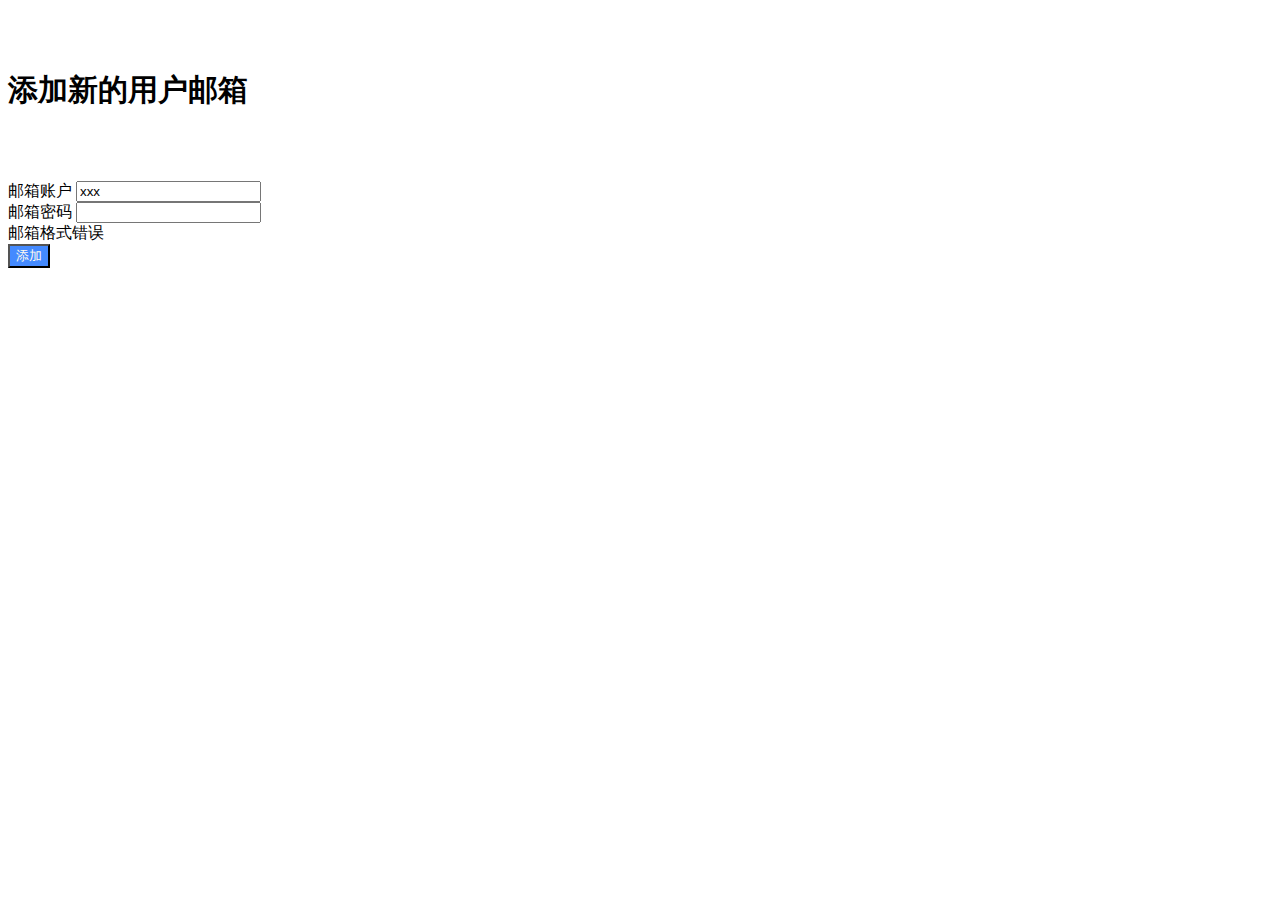
<file: admin/view/addMail.html>
<!DOCTYPE html>
<div class="mdui-typo">
  <h6 style="font-size: 30px;">添加新的用户邮箱</h6>
</div>
<div class="mdui-textfield">
  <label class="mdui-textfield-label">邮箱账户</label>
  <input class="mdui-textfield-input" type="text" value="xxx" maxlength="20"/>
</div>

<div class="mdui-textfield mdui-textfield-floating-label">
  <label class="mdui-textfield-label">邮箱密码</label>
  <input class="mdui-textfield-input" type="email" maxlength="60"/>
  <div class="mdui-textfield-error">邮箱格式错误</div>
</div>

<button class="mdui-btn mdui-btn-raised" style="color:floralwhite;background: #448aff;">添加</button>
</file>
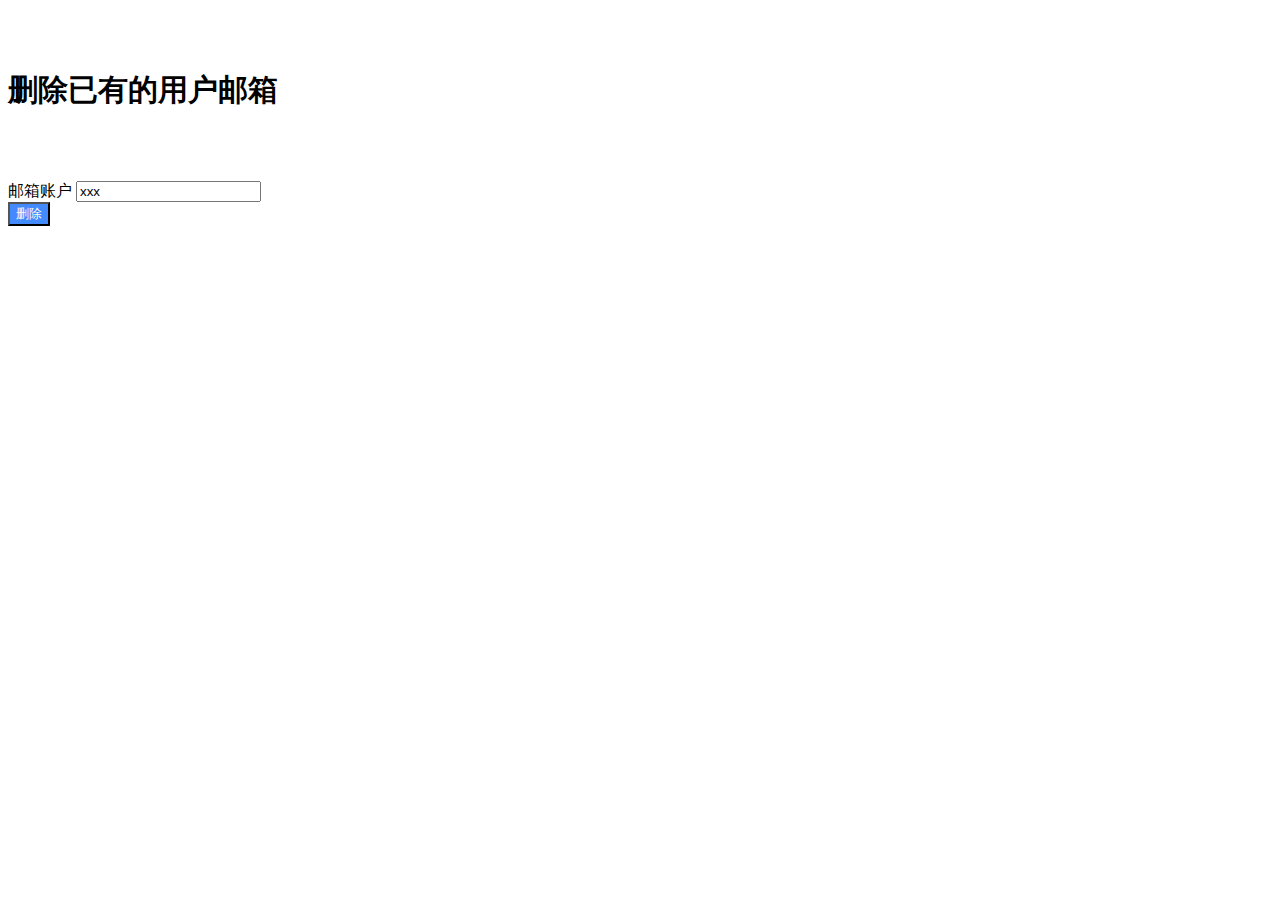
<file: admin/view/del.html>
<!DOCTYPE html>
<div class="mdui-typo">
  <h6 style="font-size: 30px;">删除已有的用户邮箱</h6>
</div>
<div class="mdui-textfield">
  <label class="mdui-textfield-label">邮箱账户</label>
  <input class="mdui-textfield-input" type="text" value="xxx" maxlength="20"/>
</div>

<button class="mdui-btn mdui-btn-raised" style="color:floralwhite;background: #448aff;">删除</button>
</file>
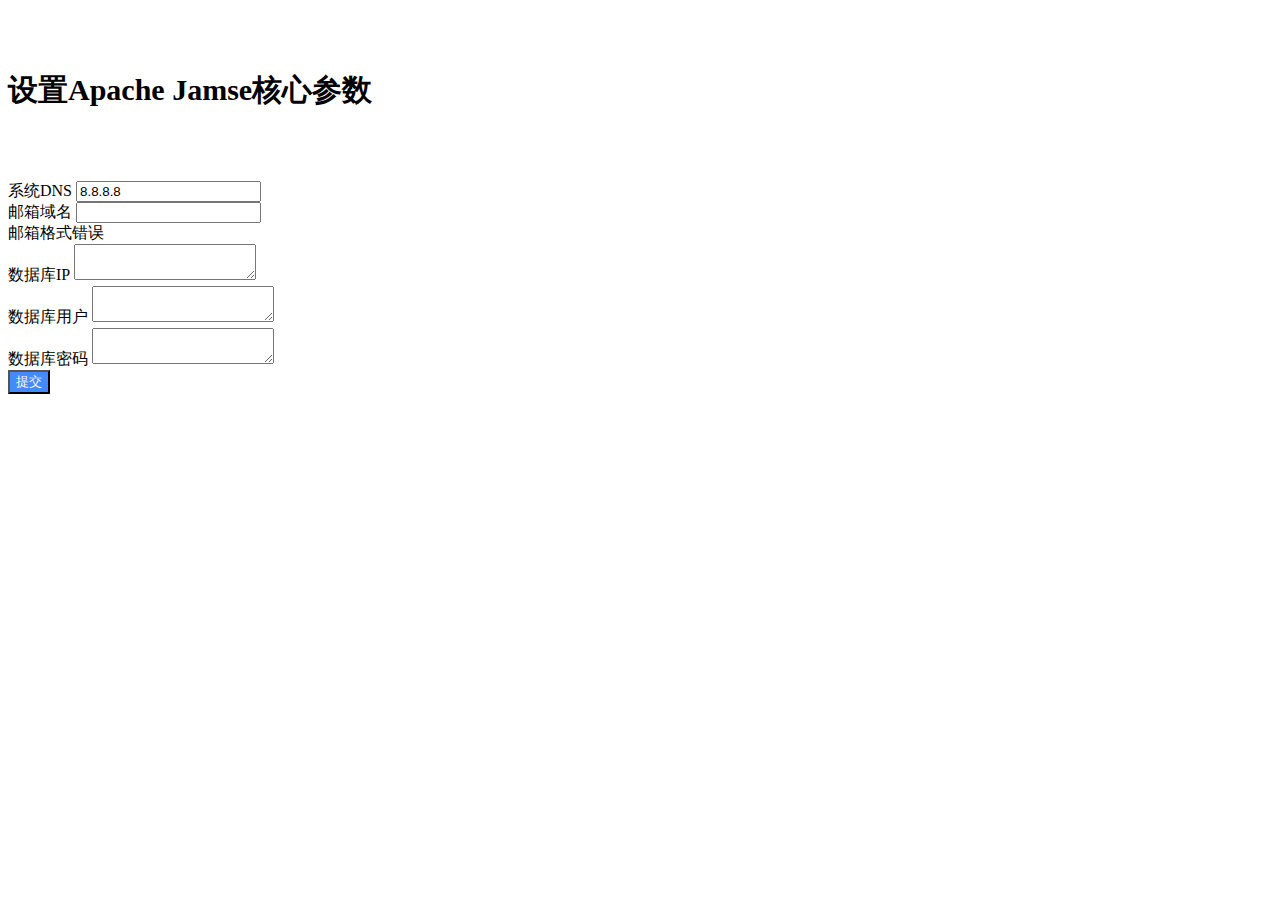
<file: admin/view/JamesOS.html>
<!DOCTYPE html>
<div class="mdui-typo">
  <h6 style="font-size: 30px;">设置Apache Jamse核心参数</h6>
</div>
<div class="mdui-textfield">
  <label class="mdui-textfield-label">系统DNS</label>
  <input class="mdui-textfield-input" type="text" value="8.8.8.8" maxlength="20"/>
</div>

<div class="mdui-textfield mdui-textfield-floating-label">
  <label class="mdui-textfield-label">邮箱域名</label>
  <input class="mdui-textfield-input" type="email" maxlength="60"/>
  <div class="mdui-textfield-error">邮箱格式错误</div>
</div>
<div class="mdui-textfield mdui-textfield-floating-label">
  <label class="mdui-textfield-label">数据库IP</label>
  <textarea class="mdui-textfield-input" maxlength="140"></textarea>
</div>
<div class="mdui-textfield mdui-textfield-floating-label">
  <label class="mdui-textfield-label">数据库用户</label>
  <textarea class="mdui-textfield-input" maxlength="140"></textarea>
</div>
<div class="mdui-textfield mdui-textfield-floating-label">
  <label class="mdui-textfield-label">数据库密码</label>
  <textarea class="mdui-textfield-input" maxlength="140"></textarea>
</div>

<button class="mdui-btn mdui-btn-raised" style="color:floralwhite;background: #448aff;">提交</button>
</file>
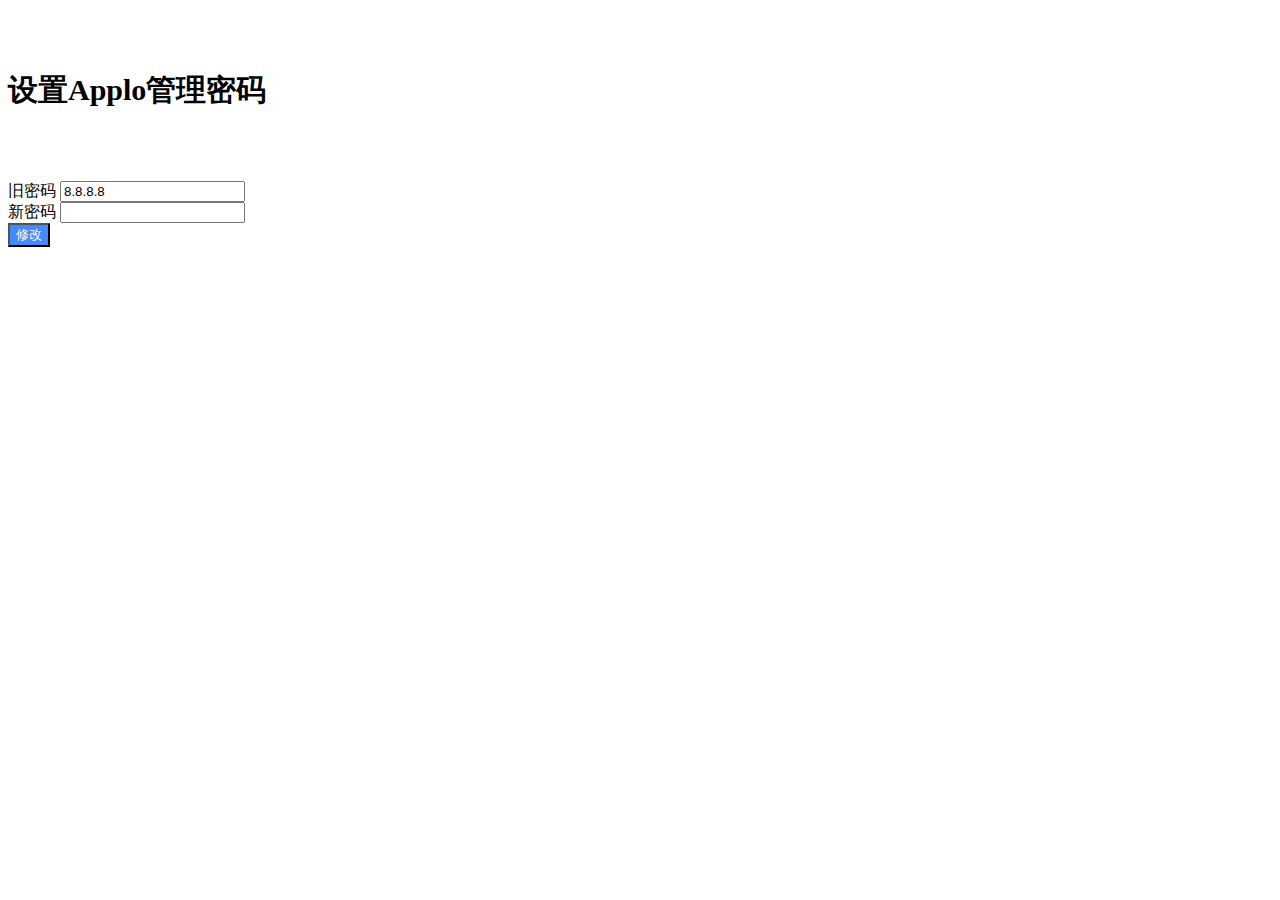
<file: admin/view/OSPwd.html>
<!DOCTYPE html>
<div class="mdui-typo">
  <h6 style="font-size: 30px;">设置Applo管理密码</h6>
</div>
<div class="mdui-textfield">
  <label class="mdui-textfield-label">旧密码</label>
  <input class="mdui-textfield-input" type="text" value="8.8.8.8" maxlength="20"/>
</div>

<div class="mdui-textfield mdui-textfield-floating-label">
  <label class="mdui-textfield-label">新密码</label>
  <input class="mdui-textfield-input" type="email" maxlength="60"/>

</div>


<button class="mdui-btn mdui-btn-raised" style="color:floralwhite;background: #448aff;">修改</button>
</file>
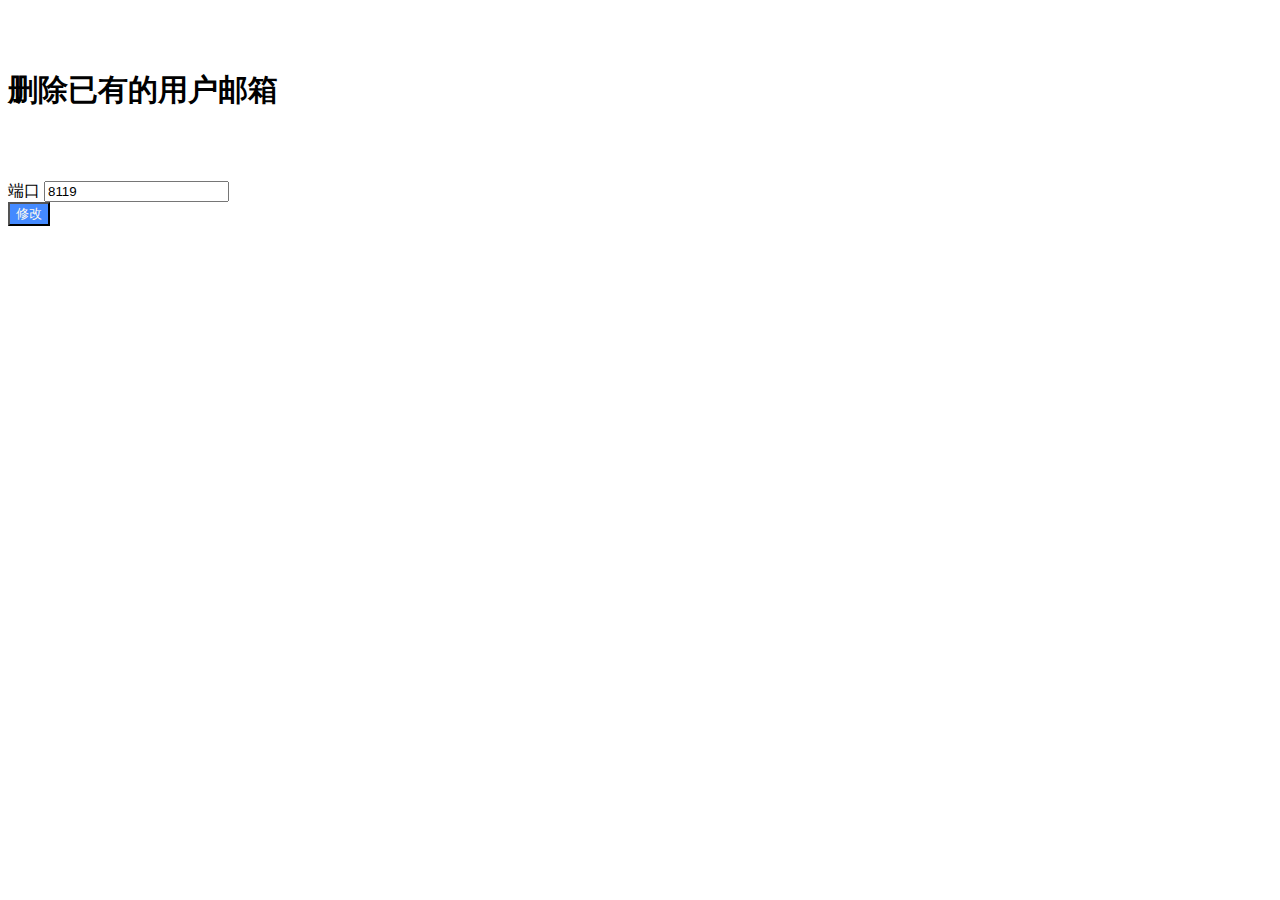
<file: admin/view/port.html>
<!DOCTYPE html>
<div class="mdui-typo">
  <h6 style="font-size: 30px;">删除已有的用户邮箱</h6>
</div>
<div class="mdui-textfield">
  <label class="mdui-textfield-label">端口</label>
  <input class="mdui-textfield-input" type="text" value="8119" maxlength="4"/>
</div>

<button class="mdui-btn mdui-btn-raised" style="color:floralwhite;background: #448aff;">修改</button>
</file>
